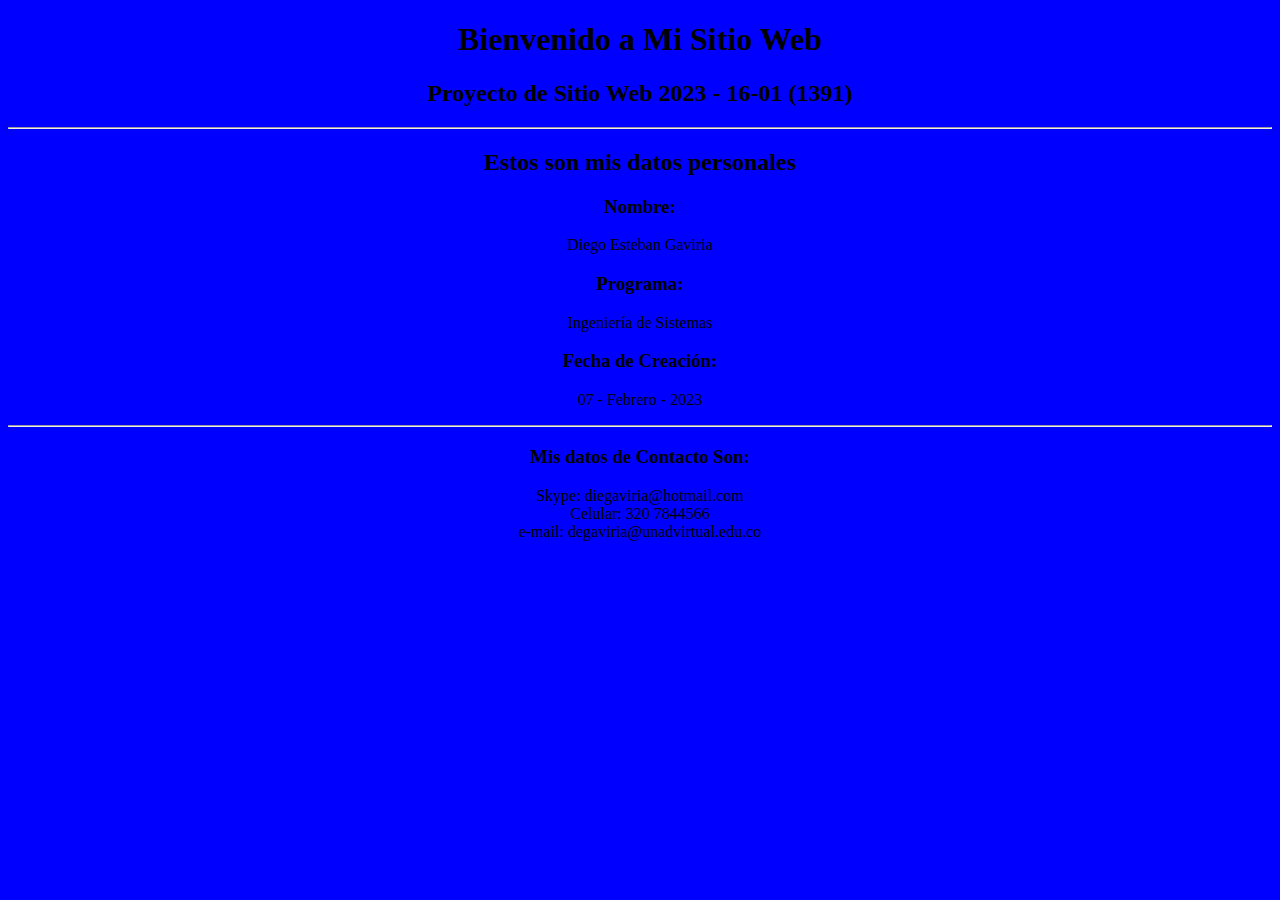
<file: Index.html>
<!DOCTYPE html>
<html lang="es">
<head>
    <meta charset="UTF-8">
    <title>Diego Gaviria</title>
</head>

<style>
*{
    text-align: center;
    background-color: blue;
    color: black;
}


</style>
<body>
    <h1>Bienvenido a Mi Sitio Web</h1>
    <h2>Proyecto de Sitio Web 2023 - 16-01 (1391)</h2>
    <hr>
    <h2 class="datos">Estos son mis datos personales</h2>
    <h3 class="titulos">Nombre:</h3>
    <p> Diego Esteban Gaviria </p>
    <h3 class="titulos">Programa:</h3>
    <p>Ingeniería de Sistemas</p>
    <h3 class="titulos">Fecha de Creación:</h3>
    <p>07 - Febrero - 2023 </p>
    <hr>
    <h3 class="titulos">Mis datos de Contacto Son:</h3>
        <p>Skype: diegaviria@hotmail.com <br>
            Celular: 320 7844566 <br>
            e-mail: degaviria@unadvirtual.edu.co <br>
        </p>
</body>
</html>
</file>
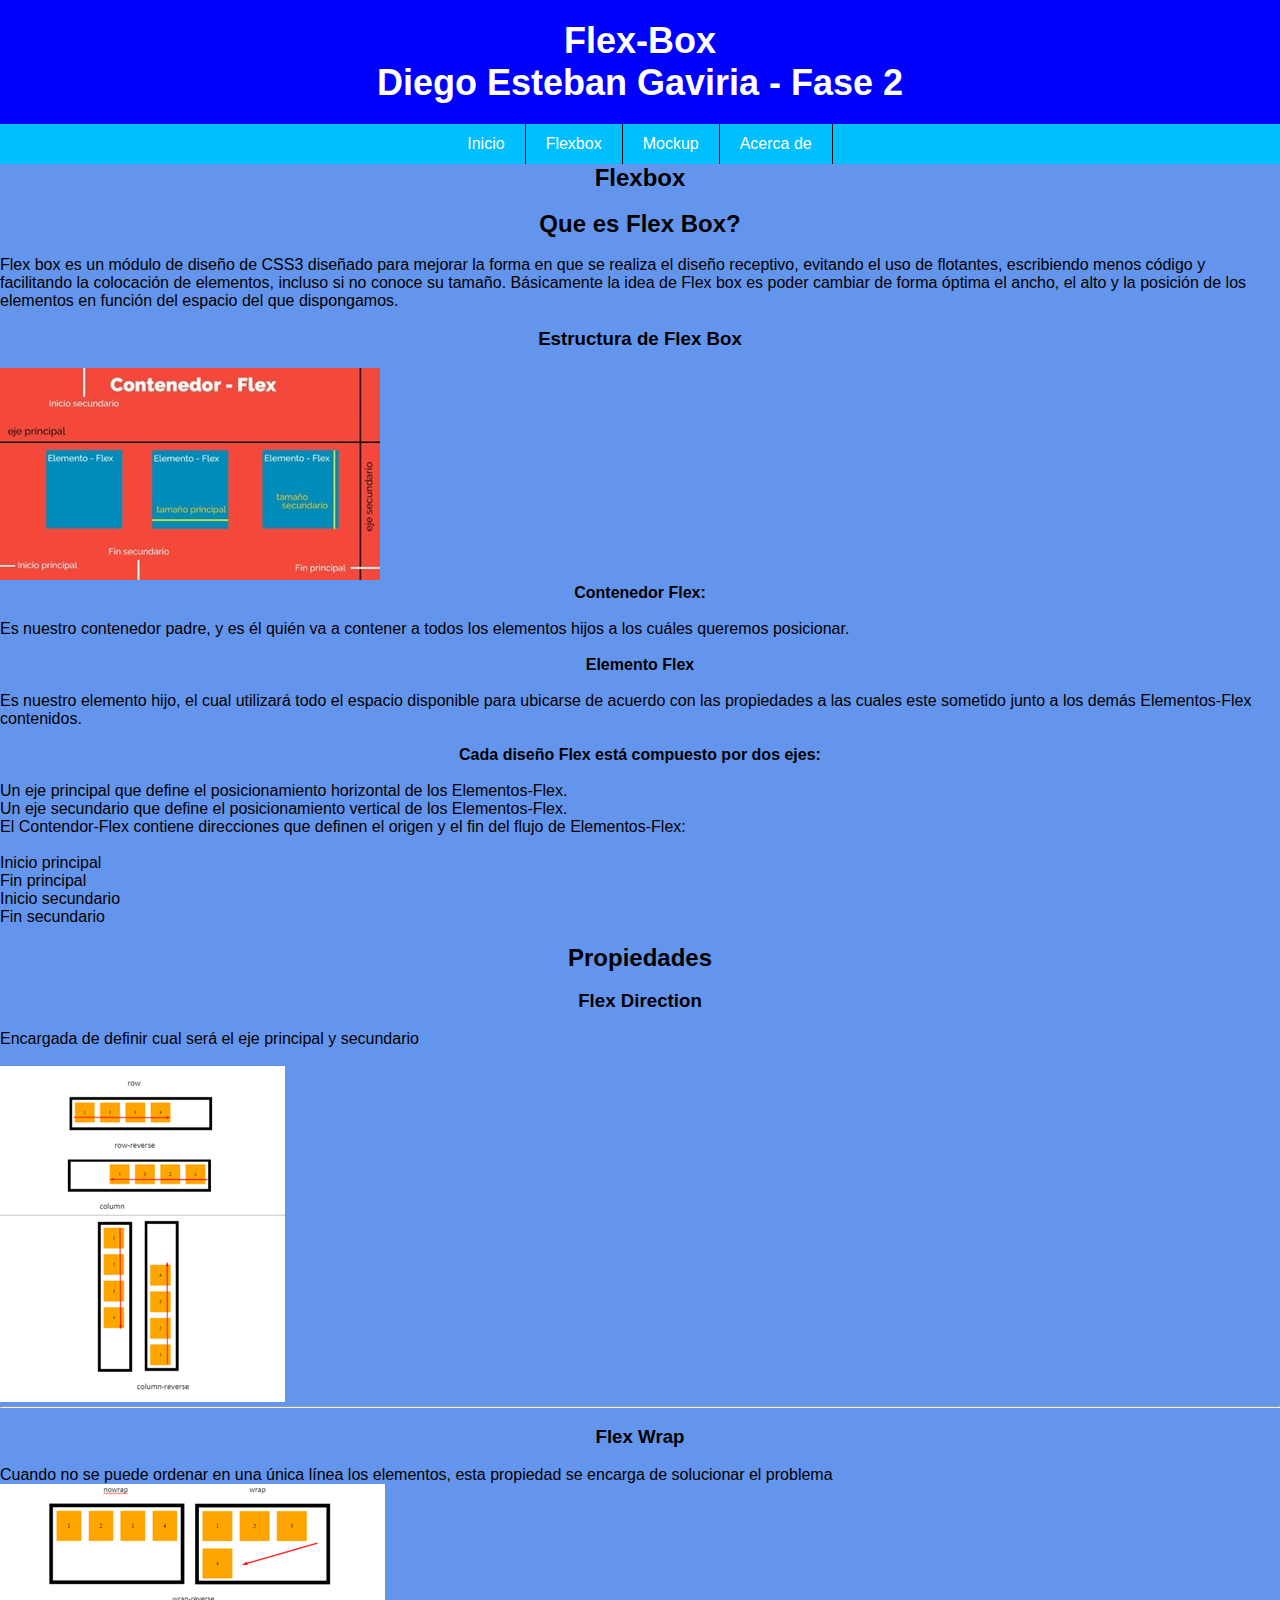
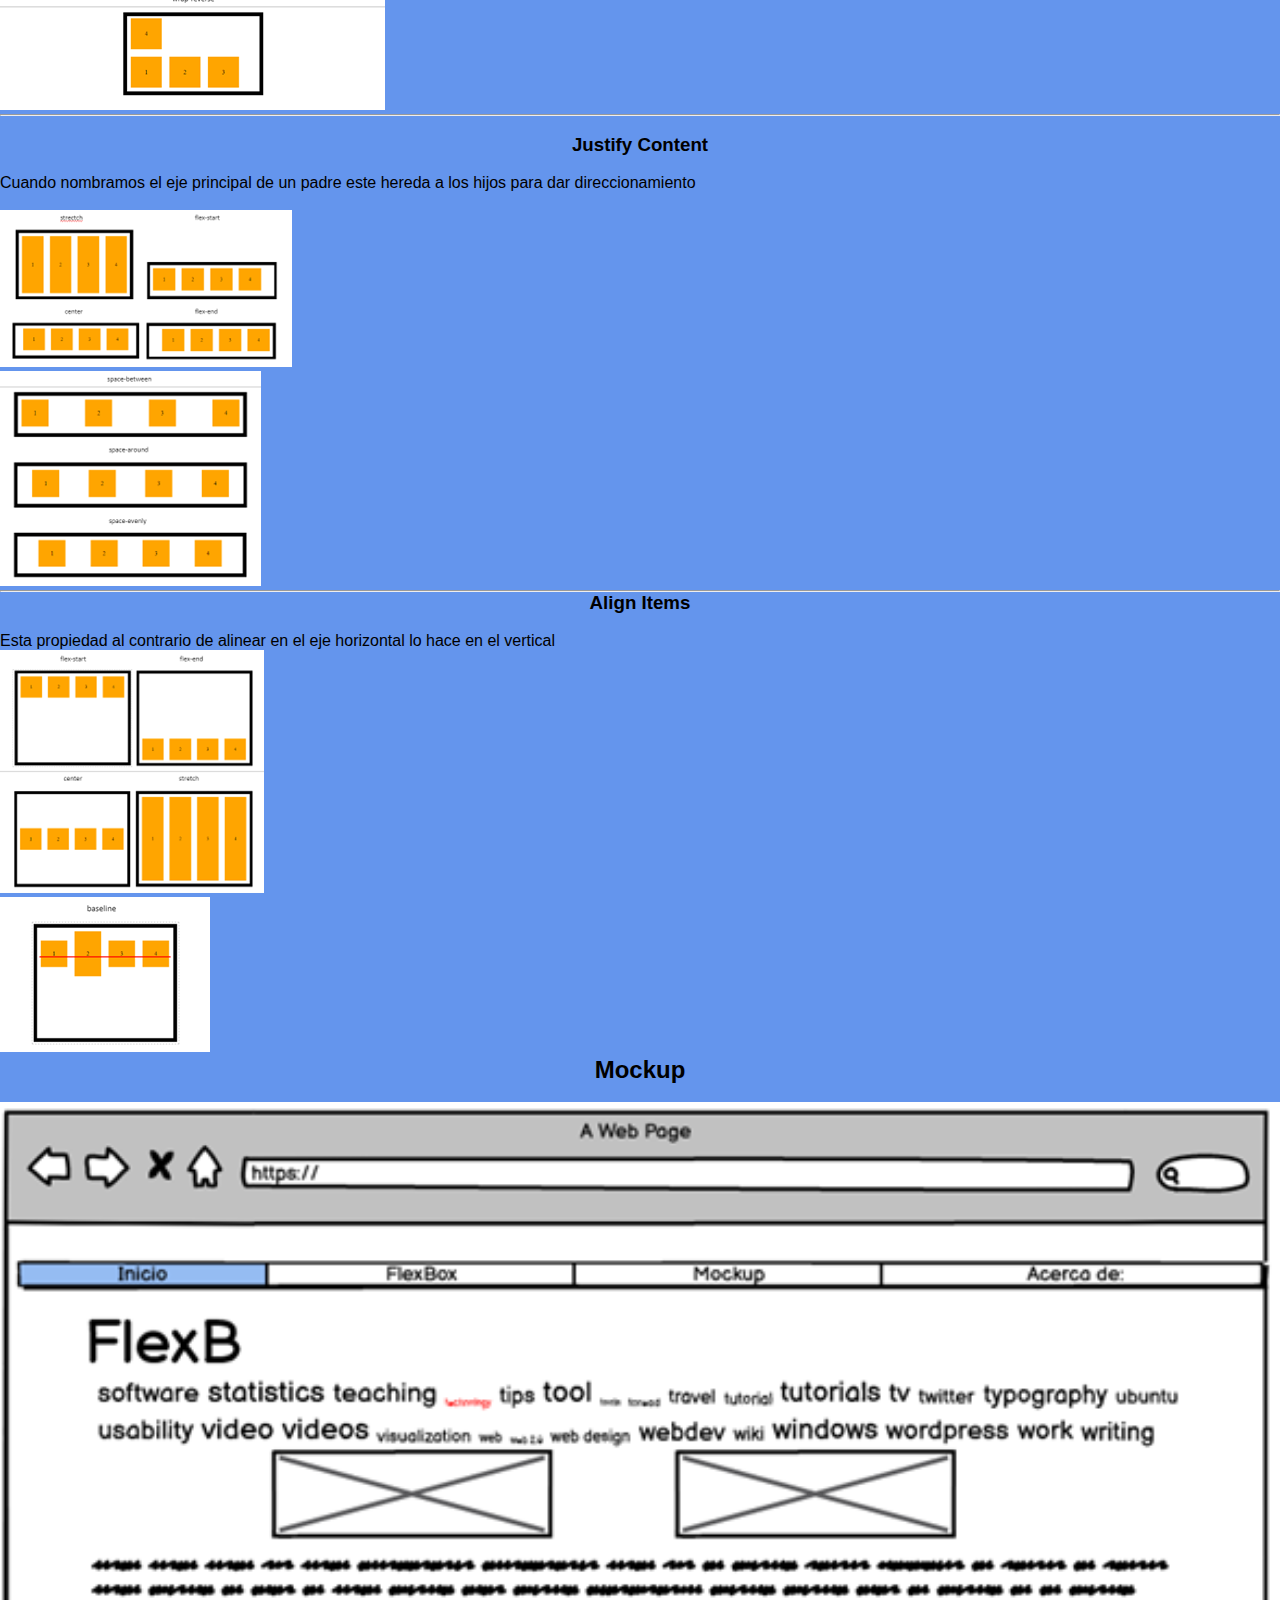
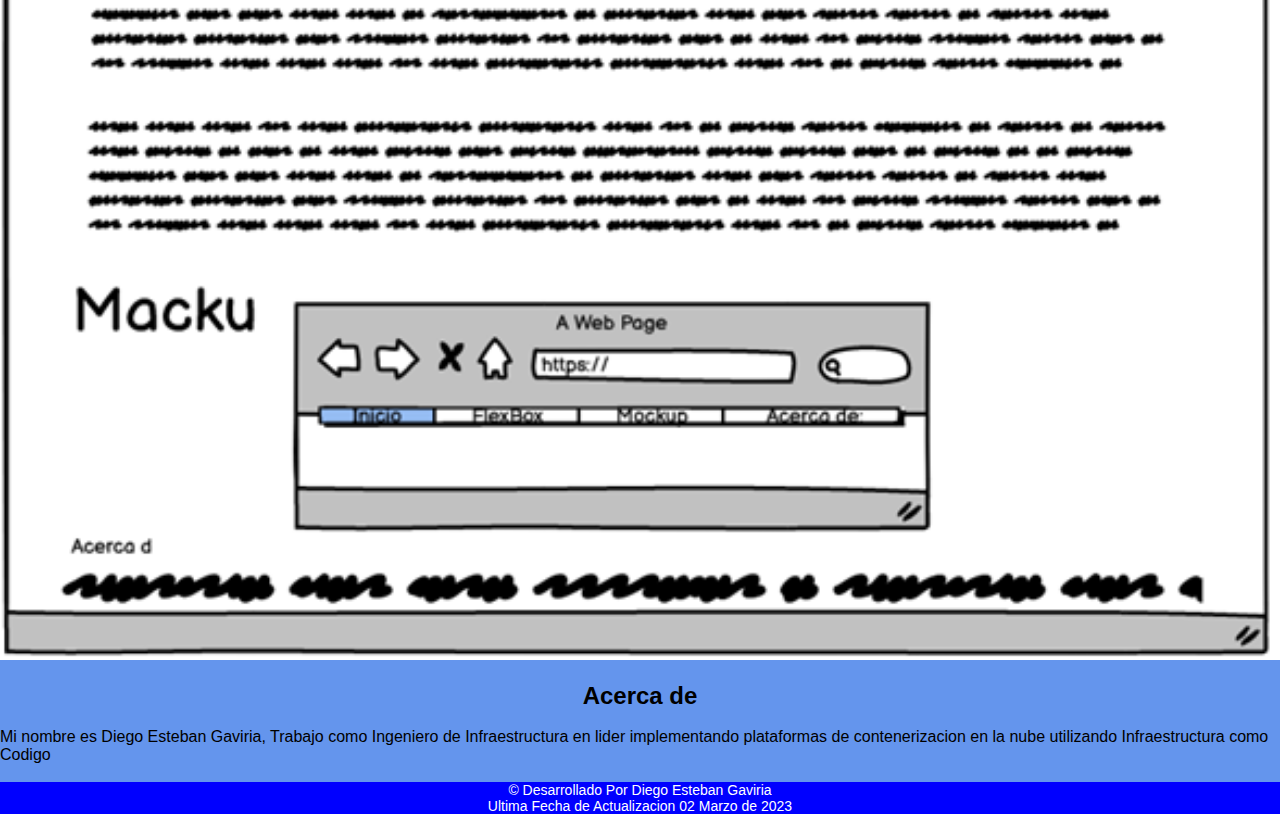
<file: fase2/index.html>
<!DOCTYPE html>
<html lang="en">
<head>
    <meta charset="UTF-8">
    <meta http-equiv="X-UA-Compatible" content="IE=edge">
    <meta name="viewport" content="width=device-width, initial-scale=1.0">
    <title>Diego Gaviria | Fase 2</title>
</head>

<style>
    *{
        padding: 0px;
        margin: 0px;
        font-family:Arial, Helvetica, sans-serif;
        
    }

    #header{
        padding: 20px;
        color: white;
        background-color: blue;
    }

    #header h1{
        font-size: 36px;
        margin: 0;
        background-color: blue;
        text-align: center;
    }



    #navbar{
        width: 100% ;
        display: flex;
        justify-content: center;
        align-items: center;
        background-color: #00BFFF;
        color: white;
    }

    #navbar ul{
        list-style: none;
        text-decoration: none;
        margin: 0px auto;
    }

    #navbar > ul > li {
        line-height: 40px;
        float: left;
        border-right: 1px solid black ;
        transition: all 300ms;
        align-items: center;
        justify-content: center;
    }

    #navbar > ul > li a{
        display: block;
        padding-left: 20px ;
        padding-right: 20px;
        color: white;
        text-decoration: none;
    }
  
    #contenedor {
        background-color: #6495ED;
        justify-content: center;
    }

    #contenedor h2, h3, h4{
        text-align: center;
    }

    #footer{
        width: 100%;
        margin: 0px auto;
        text-align: center;
        font-size: 14px;
        background-color: blue;
        color: white;
    }

    #mockup img{
        width: 100%;
        height: auto;
    }
</style>

<body>
    <header id="header">
        <h1>Flex-Box</h1>
        <h1>Diego Esteban Gaviria - Fase 2</h1>
    </header>
    <nav id="navbar">
        <ul>
            <li>
                <a href="#">Inicio</a>
            </li>
            <li>
                <a href="#tema">Flexbox</a>
            </li>
            <li>
                <a href="#mockup">Mockup</a>
            </li>
            <li>
                <a href="#acerca">Acerca de</a>
            </li>
        </ul>
    </nav>


    <div id="contenedor">
        <section id="tema">
            <h2>Flexbox</h2><br>
            <article>
                <h2>Que es Flex Box?</h2><br>
                <p>
                    Flex box es un módulo de diseño de CSS3 diseñado para mejorar la forma en que se realiza el diseño receptivo, 
                    evitando el uso de flotantes, escribiendo menos código y facilitando la colocación de elementos, incluso si no 
                    conoce su tamaño. Básicamente la idea de Flex box es poder cambiar de forma óptima el ancho, el alto y la posición 
                    de los elementos en función del espacio del que dispongamos.
                </p><br>
                <h3>Estructura de Flex Box</h3><br>
                <img src="Imagenes/Contenedor.jpg" alt="Contenedor Flex-Box">
                <h4>Contenedor Flex:</h4><br>
                <p>
                  Es nuestro contenedor padre, y es él quién va a contener a todos los elementos hijos a los cuáles queremos posicionar.
                </p><br>
                <h4>Elemento Flex</h4>
                <p><br>
                    Es nuestro elemento hijo, el cual utilizará todo el espacio disponible para ubicarse de acuerdo con las propiedades 
                    a las cuales este sometido junto a los demás Elementos-Flex contenidos.
                </p><br>
                <h4>Cada diseño Flex está compuesto por dos ejes: </h4>
                <ul><br>
                    <li>Un eje principal que define el posicionamiento horizontal de los Elementos-Flex.</li>
                    <li>Un eje secundario que define el posicionamiento vertical de los Elementos-Flex.</li>
                </ul>
                <p>El Contendor-Flex contiene direcciones que definen el origen y el fin del flujo de Elementos-Flex:</p><br>
                <ul>
                    <li>Inicio principal </li>
                    <li>Fin principal</li>
                    <li>Inicio secundario</li>
                    <li>Fin secundario</li>
                </ul><br>
                <h2>Propiedades</h2><br>
                <h3>Flex Direction</h3><br>
                <p>Encargada de definir cual será el eje principal y secundario</p><br>
                <img src="Imagenes/flex_direction.png" alt="Imagen flex_direction"><hr> <br>
                <h3>Flex Wrap</h3><br>
                <p>Cuando no se puede ordenar en una única línea los elementos, esta propiedad se encarga de solucionar el problema</p>
                <img src="Imagenes/flex_wrap.png" alt="Imagen flex_wrap"><hr><br>
                <h3>Justify Content</h3><br>
                <p>Cuando nombramos el eje principal de un padre este hereda a los hijos para dar direccionamiento</p><br>
                <img src="Imagenes/justify1.png" alt="Imagen Justify-Content"><br>
                <img src="Imagenes/justify2.png" alt="Imagen Justify-Content"><br><hr>
                <h3>Align Items</h3><br>
                <p>Esta propiedad al contrario de alinear en el eje horizontal lo hace en el vertical</p>
                <img src="Imagenes/align1.png" alt="Imagen Align Items"><br>
                <img src="Imagenes/align2.png" alt="Imagen Align Items"><br>
            </article>
        </section>

        <section id="mockup">
            <h2>Mockup</h2><br>
            <img src="Imagenes/mockup.png" alt="Imagen de diseño realizado en Balsamiq">
        </section><br>
        <section id="acerca">
            <h2>Acerca de</h2><br>
            <p>
                Mi nombre es Diego Esteban Gaviria, Trabajo como Ingeniero de Infraestructura en lider implementando plataformas de contenerizacion en la nube utilizando Infraestructura como Codigo
            </p><br>
        </section>
    </div>

    <footer id="footer">
        <p>&copy; Desarrollado Por Diego Esteban Gaviria</p>
        <p>Ultima Fecha de Actualizacion 02 Marzo de 2023</p>
    </footer>
</body>
</html>
</file>
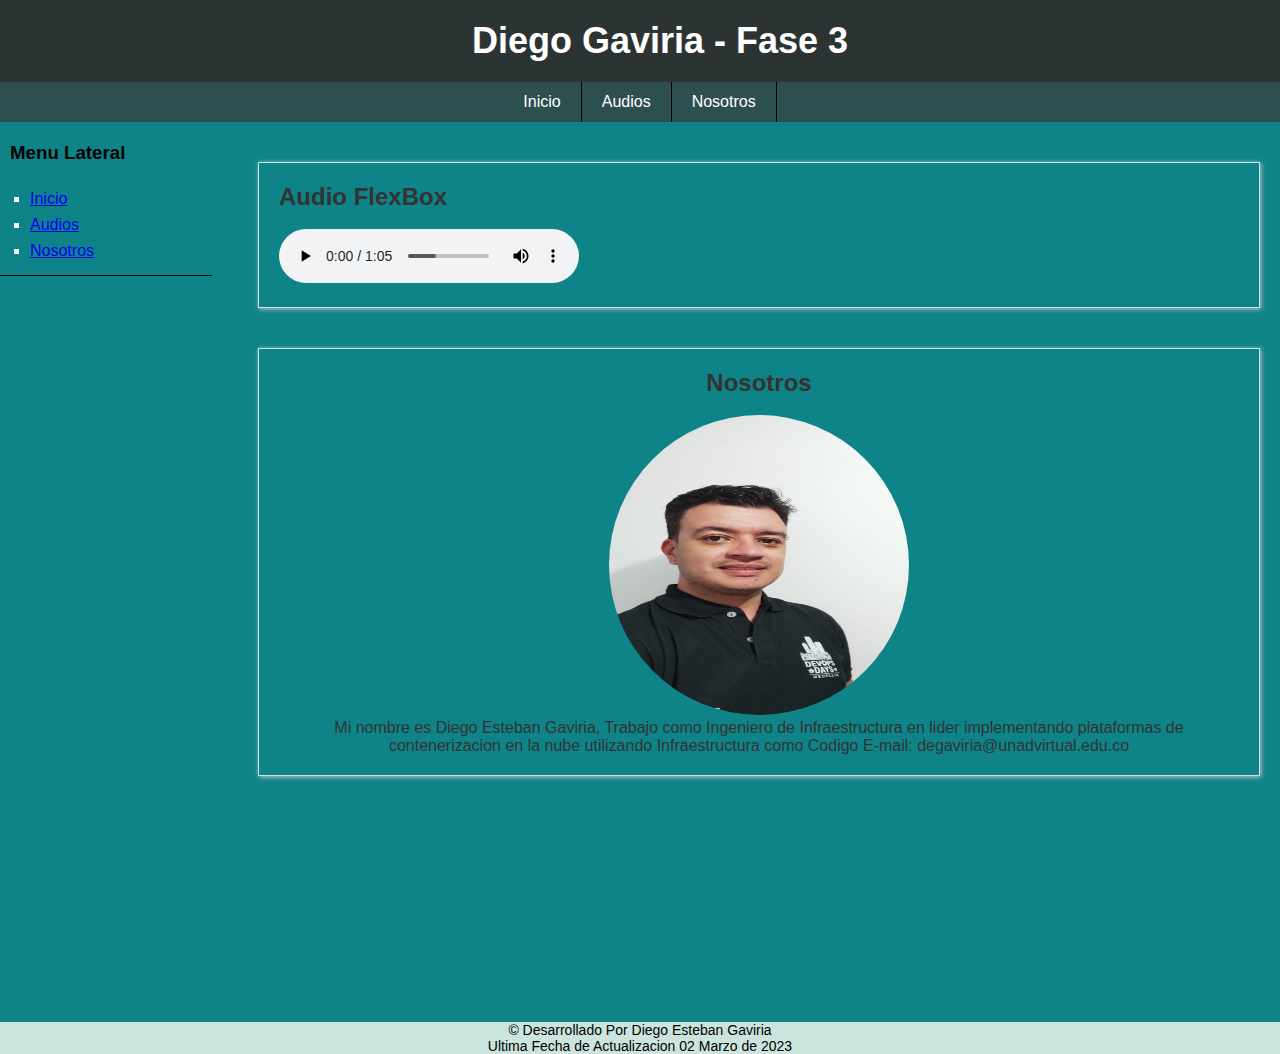
<file: fase3/Index.html>
<!DOCTYPE html>
<html lang="en">
<head>
    <meta charset="UTF-8">
    <meta http-equiv="X-UA-Compatible" content="IE=edge">
    <meta name="viewport" content="width=device-width, initial-scale=1.0">
    <title>Fase 3 | Diego Gaviria</title>
    <link rel="stylesheet" href="Css/styles.css">
</head>
<body>
    <header id="header">
      <h1>Diego Gaviria - Fase 3</h1>
    </header>
    <nav id="navbar">
        <ul>
          <li><a href="#">Inicio</a></li>
          <li><a href="#">Audios</a></li>
          <li><a href="#">Nosotros</a></li>
        </ul>
      </nav>
   <div id ="contenedor">   
            <aside id="aside">
                <div class="menu2">
                    <h3>Menu Lateral</h3><br>
                    <ul>
                        <li><a href="#">Inicio</a></li>
                        <li><a href="#">Audios</a></li>
                        <li><a href="#">Nosotros</a></li>
                    </ul>
                </div>
            </aside>
        

        <div id="sections">
            <section id="audios">
                <h2>Audio FlexBox</h2><br>
                <audio controls>
                    <source src="Audio/Flexbox.mp3" type="audio/mpeg">
                    
                  </audio>
            </section>

            <section id="nosotros">
                <h2>Nosotros</h2><br>
                <img class="diseñador" src="Imagenes/Foto Perfil.jpg" alt="Foto de perfil">
                <p>
                    Mi nombre es Diego Esteban Gaviria, Trabajo como Ingeniero de Infraestructura en lider implementando 
                    plataformas de contenerizacion en la nube utilizando Infraestructura como Codigo
                    E-mail: degaviria@unadvirtual.edu.co    
                </p>
            </section>
        </div>      
    </div>

    <div class="clearfix"></div>
    
    

    <footer id="footer">
        <p>&copy; Desarrollado Por Diego Esteban Gaviria</p>
        <p>Ultima Fecha de Actualizacion 02 Marzo de 2023</p>
    </footer>
    
</body>
</html>



<!--<main>
    <h1>Página de inicio</h1>
    <p>Contenido de la página de inicio</p>
  </main>
*/-->
</file>
<file: fase3/Css/styles.css>
*{
    padding: 0px;
    margin: 0px;
    font-family:Arial, Helvetica, sans-serif;
}

#header{
    background-color: #2C3333;
    color: white;
    padding: 20px;
    width: 100%;
}

#header h1{
    font-size: 36px;
    margin: 0;
    background-color: #2C3333;
    text-align: center;
}

#navbar{
    width: 100% ;
    display: flex;
    justify-content: center;
    align-items: center;
    background-color: #2E4F4F;
    color: white;
}

#navbar ul{
    list-style: none;
    text-decoration: none;
    margin: 0px auto;
}

#navbar > ul > li a{
    display: block;
    padding-left: 20px ;
    padding-right: 20px;
    color: white;
    text-decoration: none;
}

#navbar > ul > li {
    line-height: 40px;
    float: left;
    border-right: 1px solid black ;
    transition: all 300ms;
    align-items: center;
    justify-content: center;
}

#contenedor {
    background-color: #0E8388;
    width: 100%;
    margin-right: 0px auto;
    overflow: hidden;
    height: 100vh;
}


#aside {
    display: block;
    width: 15%;
    padding: 10px;
    margin: 10px auto;
    margin-right: 20px;
    margin-bottom: 20px;
    font-size: 16px;
    border-bottom: 1px solid #000000;
    float: left;
    
}

#aside ul{
    list-style: none;
    text-decoration: none;
}

#aside ul li {
    margin-top: 8px;
    margin-bottom: 5px;
    margin-left: 20px;
    list-style: square;
    color: white;
    text-decoration: none;
}


section{
    width: 75%;
    float: right;
    margin-right: 20px;
    background-color: #0E8388;
}

#sections section{
    margin-top:  40px;
    padding: 20px;
    border: 1px solid #CBE4DE;
    box-shadow: 1px 1px 5px #c9c9c9;
    color: #333;
    font-size: 16px;
    overflow: hidden;
}


.diseñador{
    width: 300px;
    height: 300px;
    border-radius: 50%;
    justify-content: center;
}


#audios{
    width: 75%;
    float: right;
    text-align: left;
    justify-content: center;
    background-color: #0E8388;
}

#nosotros{
    
    text-align: center;
    justify-content: center;
    background-color: #0E8388;
}


#footer{
    width: 100%;
    margin: 0px auto;
    text-align: center;
    font-size: 14px;
    background-color: #CBE4DE;
    color: black;
}
</file>
